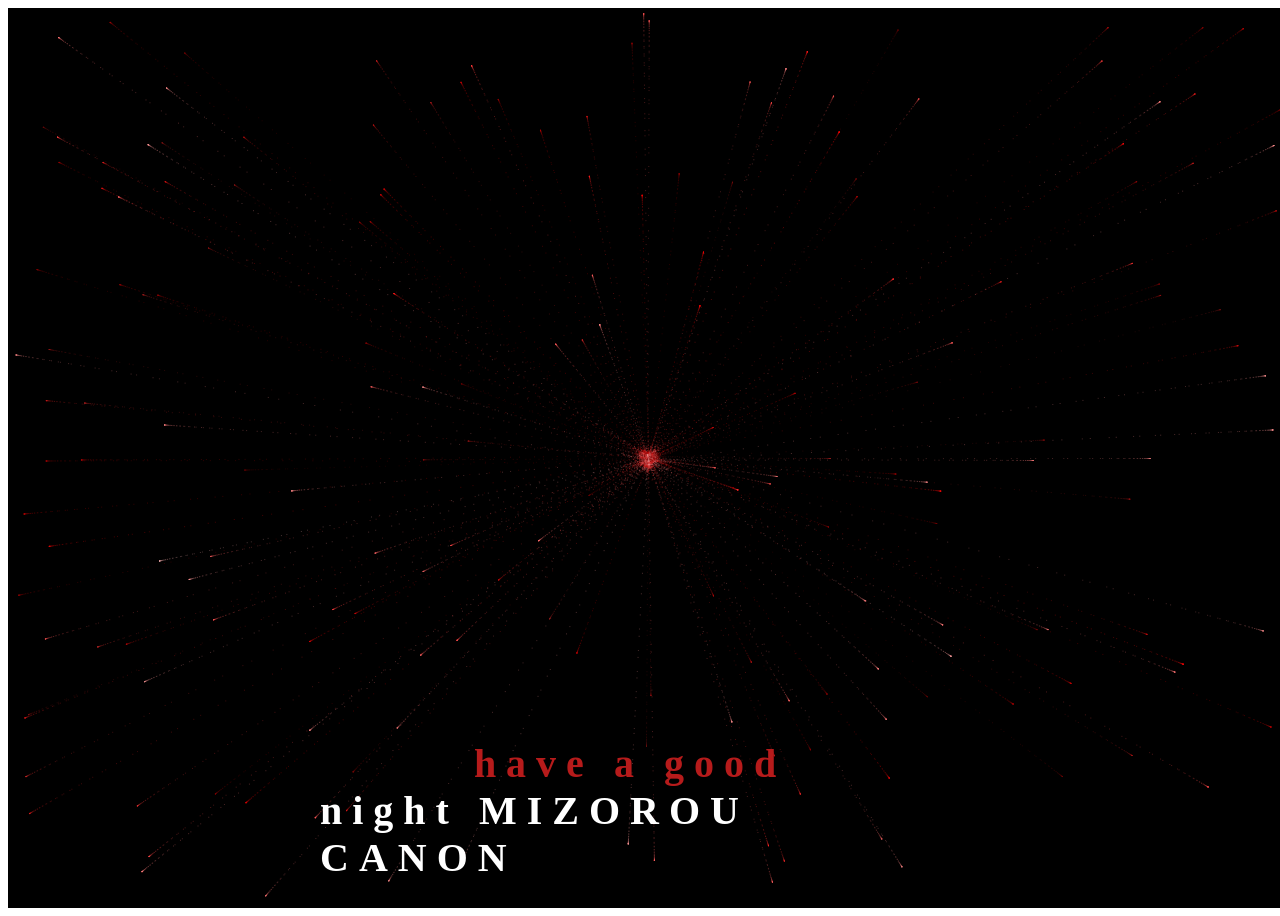
<file: Smoke-heart/index.html>
<!DOCTYPE html>
<html lang="en">

  <!-- coding by @helpme_coder -->

  <head>
    <meta charset="UTF-8" />
    <meta name="viewport" content="width=device-width, initial-scale=1.0" />
    <title>Smoke heart</title>
    <link rel="stylesheet" href="style.css">
  </head>
  <body>
    <canvas id="heart"></canvas>
    <div class="smoke">
      <span>have</span>
      <span>&nbsp;</span>
      <span>a good</span>
      <span>&nbsp;</span>
      <span>night MIZOROU CANON</span>
    </div>

    <script src="script.js"></script>
  </body>
</html>
</file>
<file: Smoke-heart/style.css>
*{
    overflow: hidden;
}

body {
    height: 100vh;
  }
  @import url('https://fonts.googleapis.com/css?family=Tangerine');
  canvas{position:absolute;z-index:0;width:100%;}
  .smoke {
      display: flex;
      flex-direction: row;
      flex-wrap: wrap;
      justify-content: center;
      align-items: center;
    position: absolute;
    top: 90%;
    left: 50%;
    transform: translate(-50%,-50%);
    animation:fade 13s;
  }
  @keyframes fade{
    0%{opacity:0}
    100%{opacity:1}
  }
  .smoke span {
  
    position: relative;
    color: #fff;
    font-family: sans-serif;
    font-weight: bold;
    letter-spacing: 10px;
  font-family: 'Tangerine', cursive;
    font-size: 2.5em;
  animation: animate 6s cubic-bezier(0, 0.98, 0.58, 1) infinite;
  
  }
  
  .smoke span:nth-child(1) {
    animation-delay: 0s;
    color:#b61b1b
  
  }
  .smoke span:nth-child(2) {
    animation-delay: 0.1s;
   
  }
  .smoke span:nth-child(3) {
    animation-delay: 0.2s;
    color:#b61b1b
   
  }
  .smoke span:nth-child(4) {
    animation-delay: 0.3s; 
  }
  
  
  @keyframes fade{
    0%{opacity:0}
    100%{opacity:1}
  }

  @keyframes animate {
    0%
    {
      filter: blur(0);
    }
    0%
    {
      filter: blur(0);
    }
    40%
    { 
      filter: blur(20px);
    }
    80%
    {
      filter: blur(0);
    }
    100%
    {
      filter: blur(0);
    }
  }
</file>
